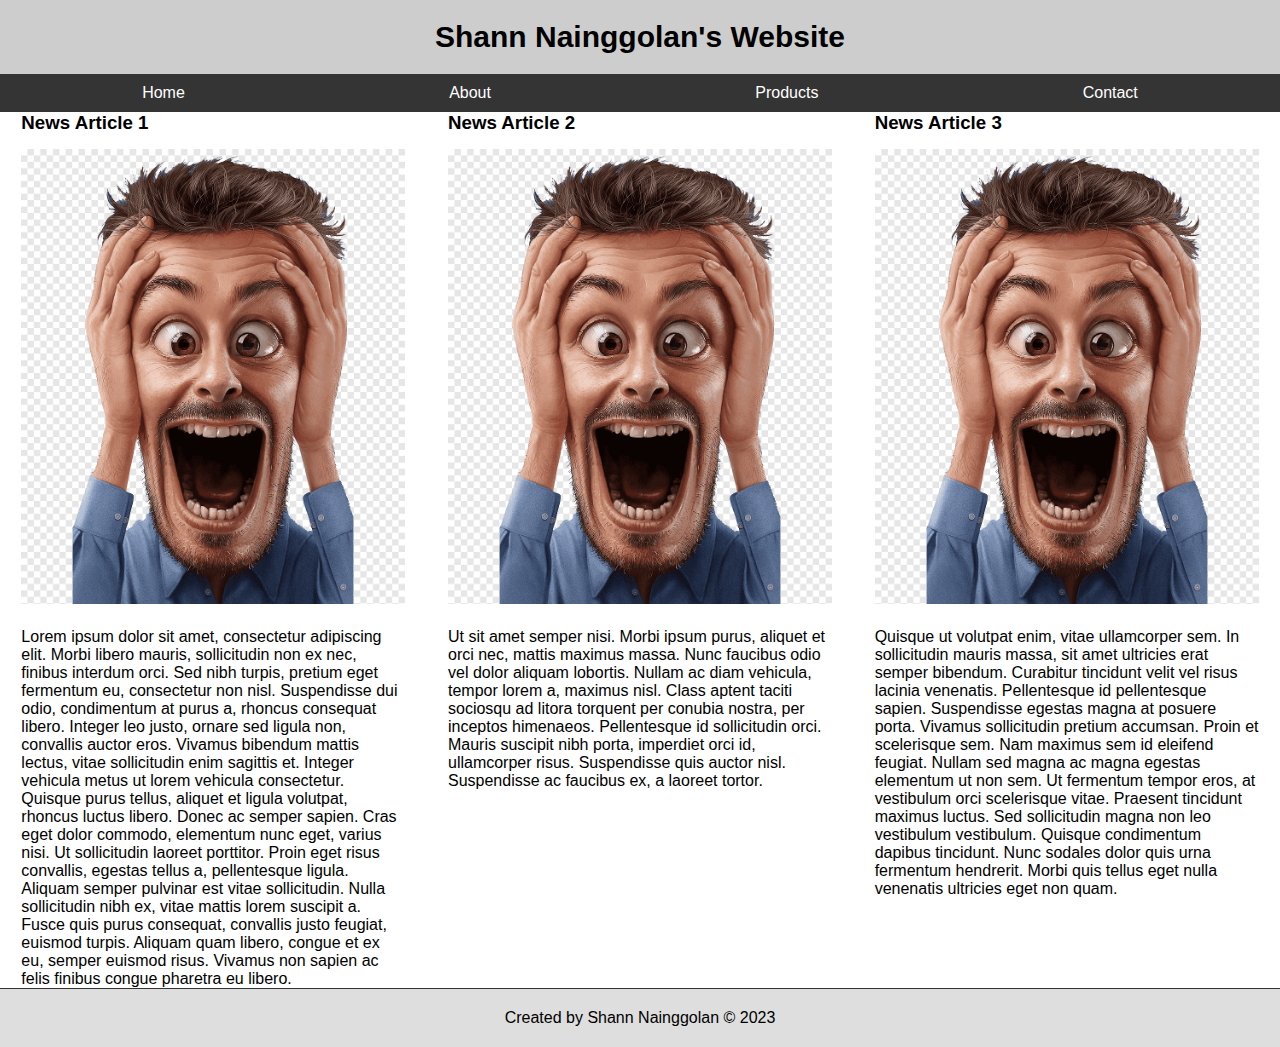
<file: index.html>
<!DOCTYPE html>
<html lang="en">
<head>
    <meta charset="UTF-8">
    <meta name="viewport" content="width=device-width, initial-scale=1.0">
    <link rel="stylesheet" href="styleindex.css">
    <title>Document</title>
</head>
<body>
    <header>
        Shann Nainggolan's Website
    </header>
    <nav>
        <ul>
            <li>Home</li>
            <li>About</li>
            <li>Products</li>
            <li>Contact</li>
        </ul>
    </nav>
    <main>
       <div id="main-container">
         <div>
            <h3>News Article 1</h3>
            <img src="kaget.png" alt="P image">
            Lorem ipsum dolor sit amet, consectetur adipiscing elit. Morbi libero mauris, sollicitudin non ex nec, finibus interdum orci. Sed nibh turpis, pretium eget fermentum eu, consectetur non nisl. Suspendisse dui odio, condimentum at purus a, rhoncus consequat libero. Integer leo justo, ornare sed ligula non, convallis auctor eros. Vivamus bibendum mattis lectus, vitae sollicitudin enim sagittis et. Integer vehicula metus ut lorem vehicula consectetur. Quisque purus tellus, aliquet et ligula volutpat, rhoncus luctus libero. Donec ac semper sapien. Cras eget dolor commodo, elementum nunc eget, varius nisi. Ut sollicitudin laoreet porttitor. Proin eget risus convallis, egestas tellus a, pellentesque ligula. Aliquam semper pulvinar est vitae sollicitudin. Nulla sollicitudin nibh ex, vitae mattis lorem suscipit a. Fusce quis purus consequat, convallis justo feugiat, euismod turpis. Aliquam quam libero, congue et ex eu, semper euismod risus. Vivamus non sapien ac felis finibus congue pharetra eu libero.</div>
         <div>
            <h3>News Article 2</h3>
            <img src="kaget.png" alt="P image">
            Ut sit amet semper nisi. Morbi ipsum purus, aliquet et orci nec, mattis maximus massa. Nunc faucibus odio vel dolor aliquam lobortis. Nullam ac diam vehicula, tempor lorem a, maximus nisl. Class aptent taciti sociosqu ad litora torquent per conubia nostra, per inceptos himenaeos. Pellentesque id sollicitudin orci. Mauris suscipit nibh porta, imperdiet orci id, ullamcorper risus. Suspendisse quis auctor nisl. Suspendisse ac faucibus ex, a laoreet tortor.</div>
         <div>
            <h3>News Article 3</h3>
            <img src="kaget.png" alt="P image">
            Quisque ut volutpat enim, vitae ullamcorper sem. In sollicitudin mauris massa, sit amet ultricies erat semper bibendum. Curabitur tincidunt velit vel risus lacinia venenatis. Pellentesque id pellentesque sapien. Suspendisse egestas magna at posuere porta. Vivamus sollicitudin pretium accumsan. Proin et scelerisque sem. Nam maximus sem id eleifend feugiat. Nullam sed magna ac magna egestas elementum ut non sem. Ut fermentum tempor eros, at vestibulum orci scelerisque vitae. Praesent tincidunt maximus luctus. Sed sollicitudin magna non leo vestibulum vestibulum. Quisque condimentum dapibus tincidunt. Nunc sodales dolor quis urna fermentum hendrerit. Morbi quis tellus eget nulla venenatis ultricies eget non quam.</div>
       </div>
    </main>
    <footer> 
        Created by Shann Nainggolan &copy; 2023
    </footer>
    </body>
</html>
</file>
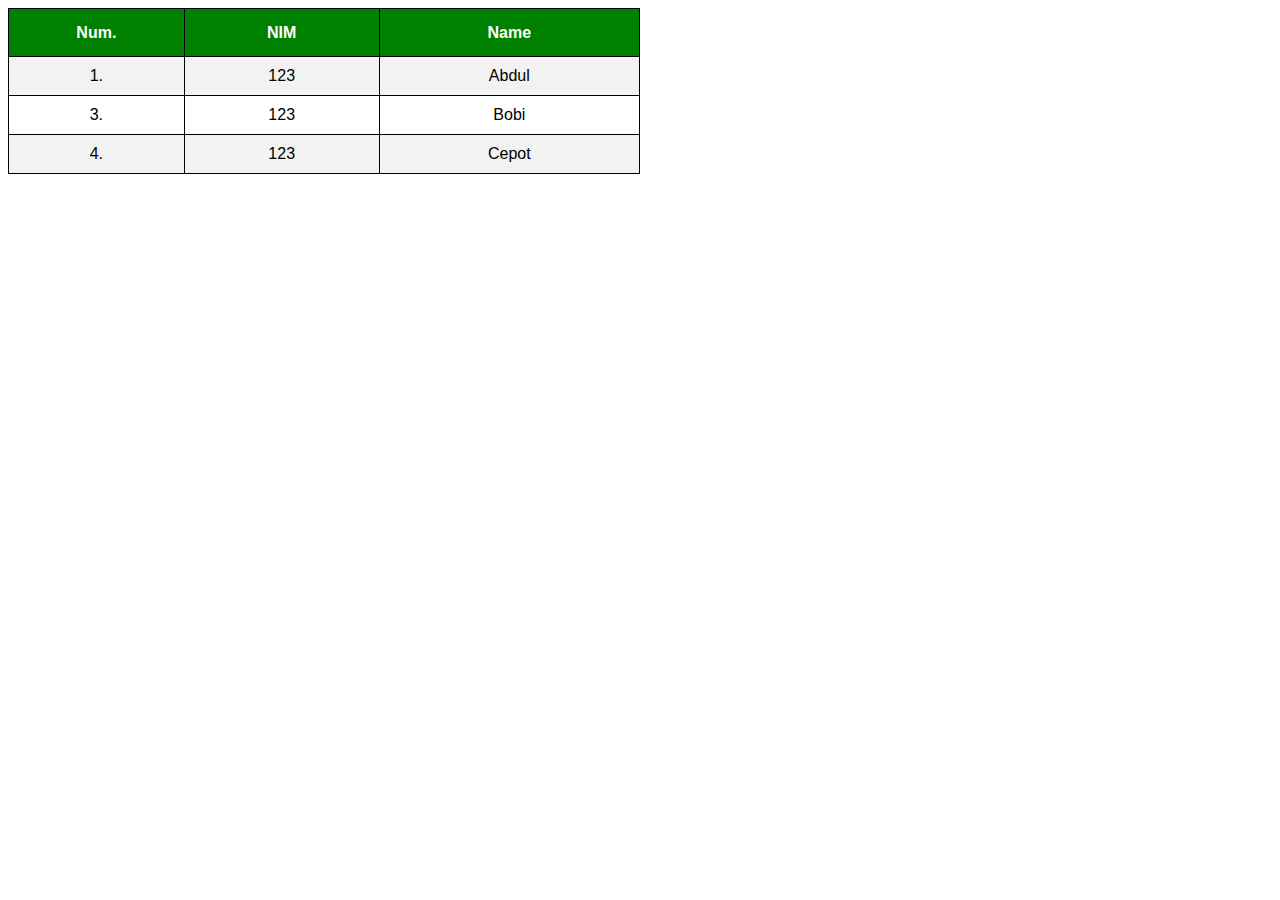
<file: learncss4.html>
<!DOCTYPE html>
<html>
    <head>
        <link rel="stylesheet" href="style4.css">
        <title>Learning CSS part 4</title>
    </head>
    <body>
        <table>
            <tr>
                <th>Num.</th>
                <th>NIM</th>
                <th>Name</th>
            </tr>
            <tr>
                <td>1.</td>
                <td>123</td>
                <td>Abdul</td>
            </tr>
            <tr>
                <td>3.</td>
                <td>123</td>
                <td>Bobi</td>
            </tr>
            <tr>
                <td>4.</td>
                <td>123</td>
                <td>Cepot</td>
            </tr>
        </table>
    </body>
</html>
</file>
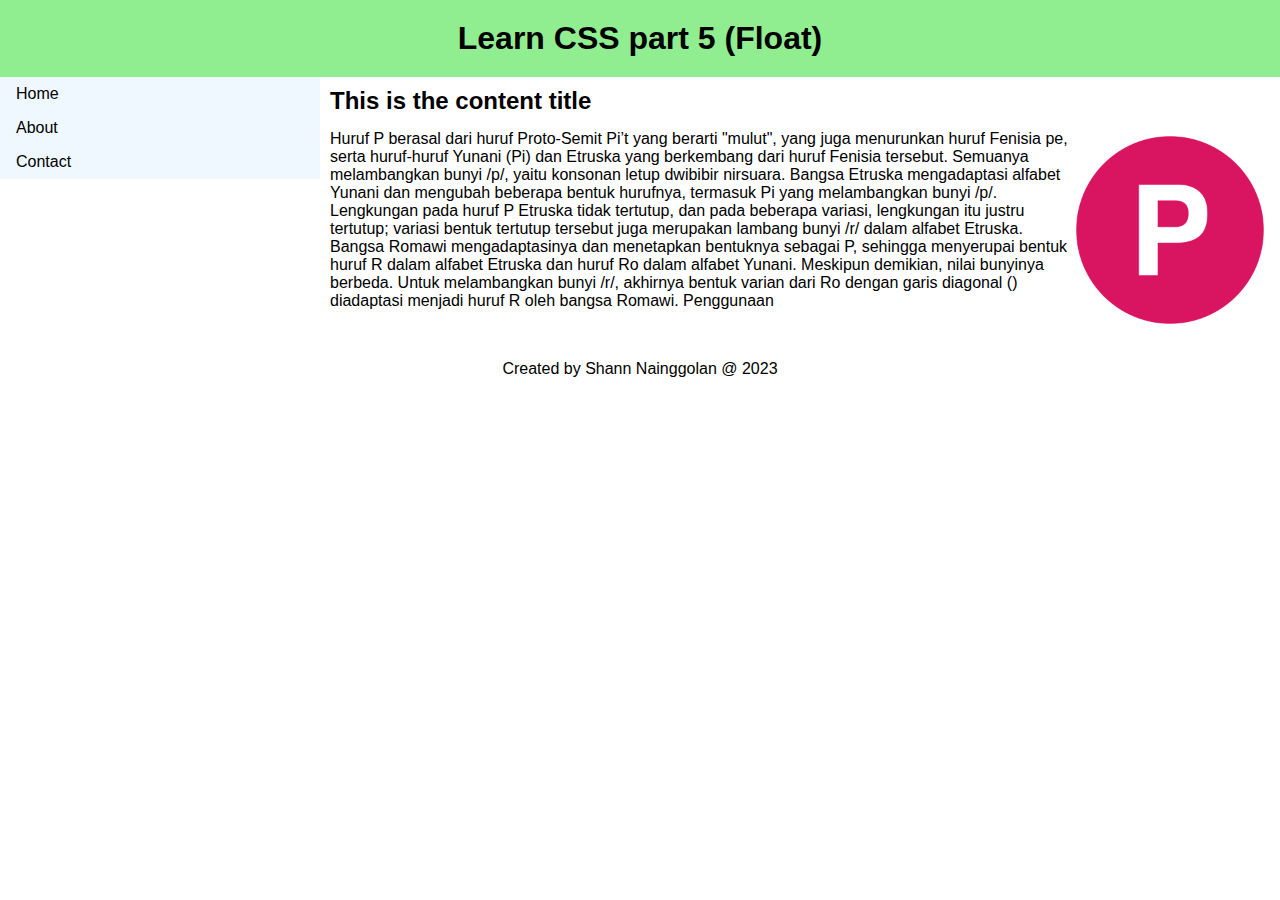
<file: learncss5.html>
<!DOCTYPE html>
<html>
    <head>
        <link rel="stylesheet" href="style5.css">
        <title>Learn CSS part 5</title>
    </head>
    <body>
        <div id="header">
            <h1>Learn CSS part 5 (Float)</h1>
        </div>
        <div id="sidebar">
            <ul>
                <li>Home</li>
                <li>About</li>
                <li>Contact</li>
            </ul>
        </div>
        <div id="content">
            <h2>This is the content title</h2>
            <p><img src="p.png" style="width: 200px"> Huruf P berasal dari huruf Proto-Semit Pi’t yang berarti "mulut", yang juga menurunkan huruf Fenisia pe, serta huruf-huruf Yunani (Pi) dan Etruska yang berkembang dari huruf Fenisia tersebut. Semuanya melambangkan bunyi /p/, yaitu konsonan letup dwibibir nirsuara.

                Bangsa Etruska mengadaptasi alfabet Yunani dan mengubah beberapa bentuk hurufnya, termasuk Pi yang melambangkan bunyi /p/. Lengkungan pada huruf P Etruska tidak tertutup, dan pada beberapa variasi, lengkungan itu justru tertutup; variasi bentuk tertutup tersebut juga merupakan lambang bunyi /r/ dalam alfabet Etruska. Bangsa Romawi mengadaptasinya dan menetapkan bentuknya sebagai P, sehingga menyerupai bentuk huruf R dalam alfabet Etruska dan huruf Ro dalam alfabet Yunani. Meskipun demikian, nilai bunyinya berbeda. Untuk melambangkan bunyi /r/, akhirnya bentuk varian dari Ro dengan garis diagonal () diadaptasi menjadi huruf R oleh bangsa Romawi.
                
                Penggunaan</p>
        </div>
        <div id="footer">
            Created by Shann Nainggolan @ 2023
        </div>
    </body>
</html>
</file>
<file: styleindex.css>
* {
    margin: 0;
    padding: 0;
    box-sizing:border-box;
    font-family: Verdana, Geneva, Tahoma, sans-serif;
}

header {
    background-color: #cdcdcd;
    padding: 20px;
    font-size: 30px;
    font-weight: bolder;
    text-align: center;
}
nav{
    background-color: #343434;
    color: #fff;
    padding: 10px;
}

nav ul {
    display: flex;
    justify-content: space-around;
    list-style-type: none;
}

nav ul li:hover {
    color: rgb(201, 172, 145);
    font-weight: bolder;
}

#main-container {
    display: flex;
    justify-content: space-around;
}

#main-container div {
    width: 30%;
}

main img {
    width: 100%;
}

#main-container div img {
    width: 100%;
    margin-top: 15px;
    margin-bottom: 20px;
}

footer {
    background-color: #dedede;
    text-align: center;
    padding: 20px;
    border-top: 1px solid #343434;
}
</file>
<file: style4.css>
table, th, td {
    border: 1px solid black;
    font-family: Arial, Helvetica, sans-serif;
}

table {
    width: 50%;
    border-collapse: collapse;
}
th {
    height: 45px;
    background-color: green;
    color: white;

}
td {
    text-align: center;
    padding: 10px;
}

tr:nth-child(even) {
    background-color: #f2f2f2;
}

tr:hover {
    background-color:yellow;    
}
</file>
<file: style5.css>
* {
    margin: 0;
    padding: 0;
    box-sizing: border-box;
    font-family: Arial, Helvetica, sans-serif;
 }
 
 #header {
    background-color:lightgreen;
    text-align: center;
    padding: 20px;
 }

 #sidebar{
    width: 25%;
    float: left;
 }

 #content {
    width: 75%;   
    float: right;
    padding: 10px;
 }

 #footer {
    clear: both;
    text-align: center;
    padding: 20px;
 }

 h2 {
    margin-bottom: 15px;
 }
 img {
    float: right;
    border-radius: 20px;
 }
 ul {
    list-style-type: none;
    background-color: aliceblue;
 }

 li {
    display: block;
    color: black;
    padding: 8px 16px;
 }

 li:hover {
    background-color: #555;
    color: white;
 }
</file>
